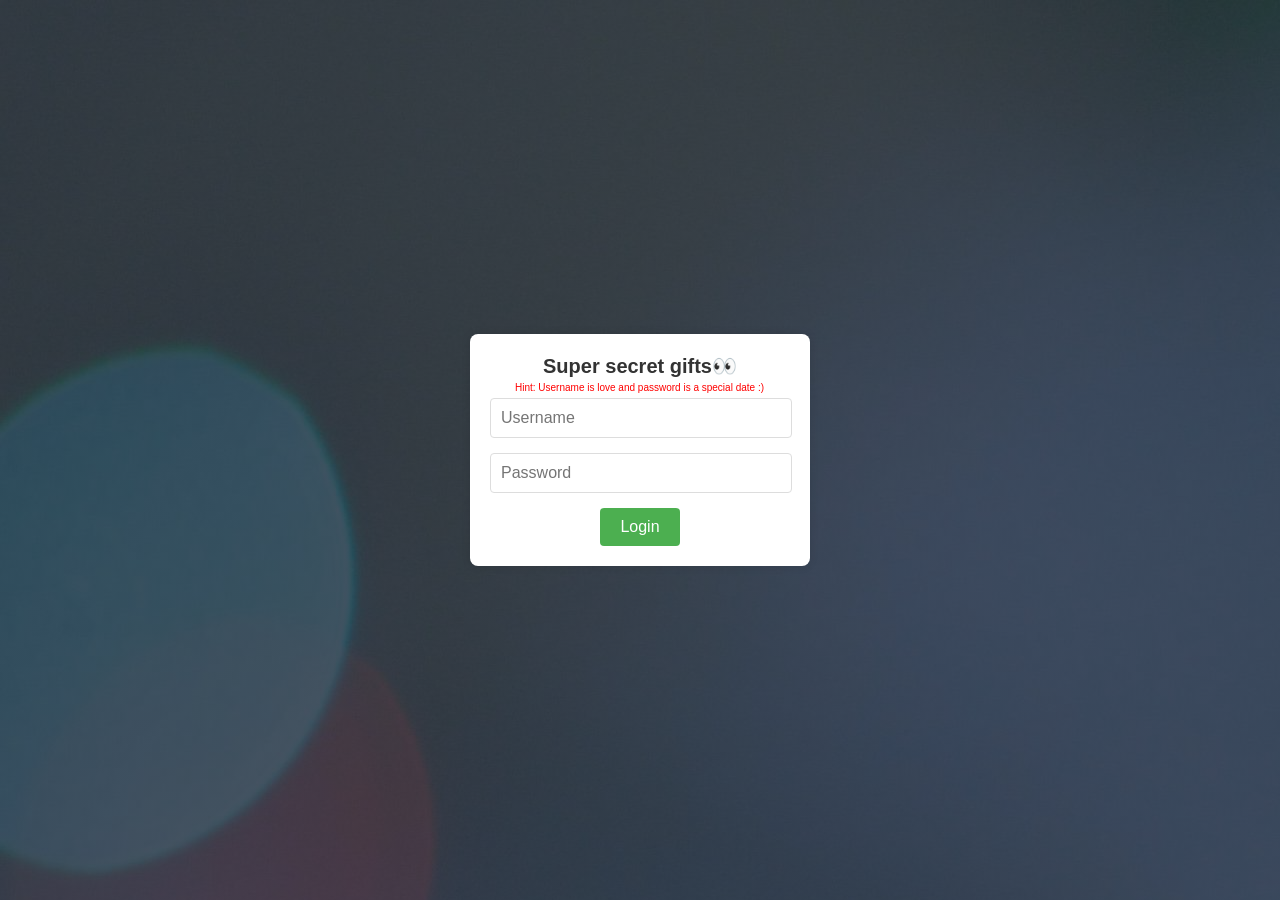
<file: index.html>
<!DOCTYPE html>
<html lang="en">
<head>
    <meta charset="UTF-8">
    <meta name="viewport" content="width=device-width, initial-scale=1.0">
    <title>Login Page</title>
    <link rel="stylesheet" href="login.css">
</head>
<body>
<section>
    <div class="login-container">
        <h2>Super secret gifts👀</h2>
		<p> Hint: Username is love and password is a special date :) </p>
        <form action="https://itztusharb.github.io/flowersgf/" method="get" onsubmit="return validateForm()">
            <input type="text" id="username" name="username" placeholder="Username" required><br>
            <input type="password" id="password" name="password" placeholder="Password" required><br>
            <input type="submit" value="Login">
        </form>
    </div>

    <script>
        function validateForm() {
            var username = document.getElementById("username").value;
            var password = document.getElementById("password").value;

            // Validate the credentials
            if (username.toLowerCase() !== "love" || password !== "230823") {
                alert("Invalid username or password");
                return false; // Prevent form submission
            }

            return true; // Allow form submission to google.com
        }
    </script>
</section>
</body>
</html>
</file>
<file: login.css>
*{
	margin: 0;
	padding: 0;
}
body {
    font-family: Arial, sans-serif;
    background-color: #f0f0f0;
    display: flex;
    justify-content: center;
    align-items: center;
    height: 100vh;
    margin: 0;
	background: linear-gradient(rgba(4,9,30,0.7),rgba(4,9,30,0.7)),url(banner.jpg);
}

p{
	font-size: 10px;
	color:red;
	position: absolute;
	margin-top: -16px;
	margin-left: 25px;
}
h2{
	font-size: 20px;
}
    body {
        font-family: Arial, sans-serif;
        background-color: #f0f0f0;
        display: flex;
        justify-content: center;
        align-items: center;
        height: 100vh;
        margin: 0;
    }

    .login-container {
        background-color: #fff;
        padding: 20px;
        border-radius: 8px;
        box-shadow: 0 0 10px rgba(0, 0, 0, 0.1);
        width: 300px;
        text-align: center;
    }

    .login-container h2 {
        margin-bottom: 20px;
        color: #333;
    }

    .login-container input[type="text"],
    .login-container input[type="password"] {
        width: calc(100% - 20px);
        padding: 10px;
        margin-bottom: 15px;
        border: 1px solid #ddd;
        border-radius: 4px;
        font-size: 16px;
    }

    .login-container input[type="submit"] {
        background-color: #4CAF50;
        color: white;
        padding: 10px 20px;
        border: none;
        border-radius: 4px;
        cursor: pointer;
        font-size: 16px;
    }

    .login-container input[type="submit"]:hover {
        background-color: #45a049;
    }

    /* Media query for 600px width */
    @media (max-width: 600px) {
        .login-container {
            width: 80%;
        }
    
	p{
	font-size: 9px;
	color:red;
	position: absolute;
	margin-top: -16px;
	margin-left: -10px;
	}
	}
</file>
